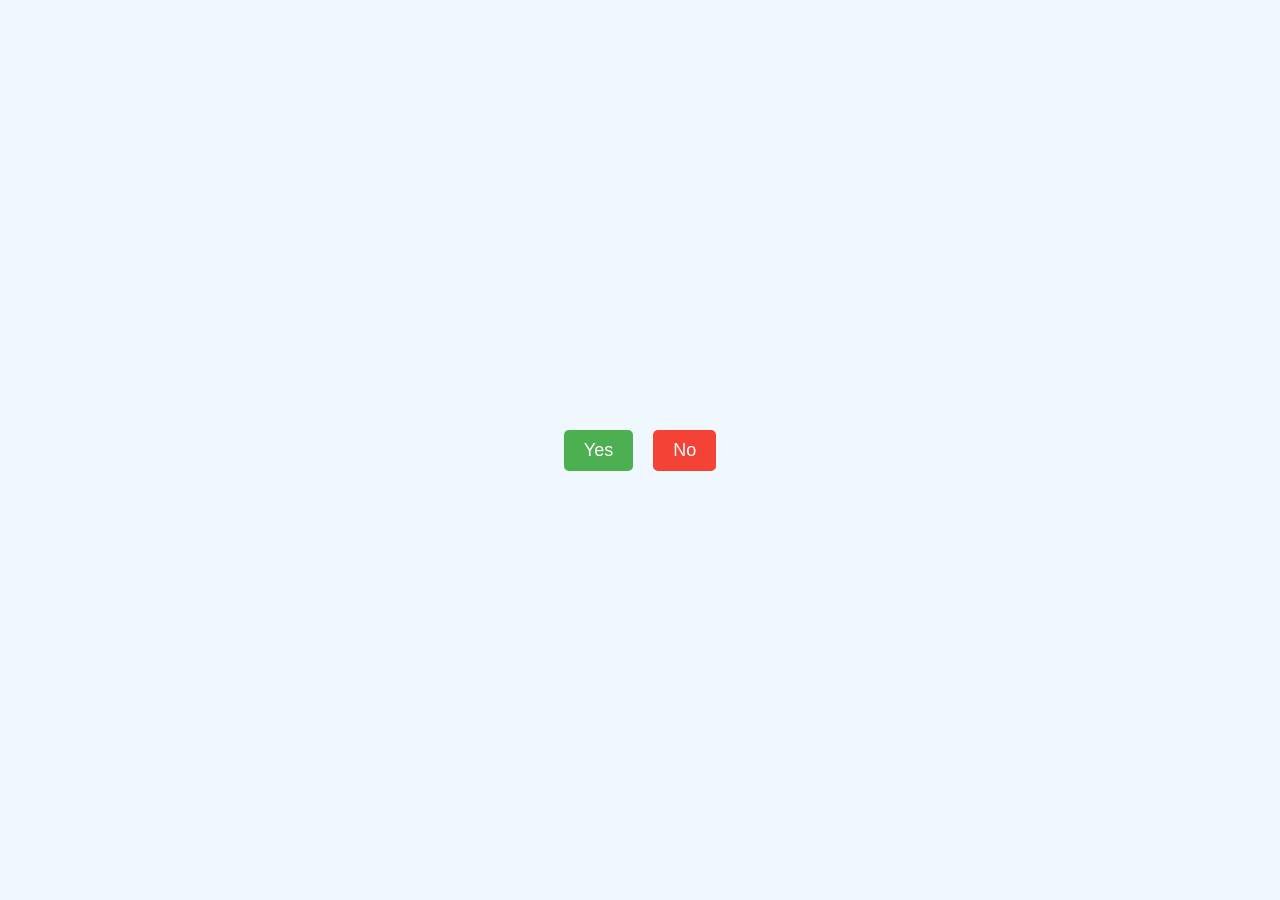
<file: index.html>
<!DOCTYPE html>
<html lang="en">
<head>
  <meta charset="UTF-8">
  <meta name="viewport" content="width=device-width, initial-scale=1.0">
  <title>iu iu</title>
  <link rel="stylesheet" href="style.css">
</head>
<body>
  <div class="container">
    <button id="yesButton">Yes</button>
    <button id="noButton">No</button>
  </div>

  <div id="popupContainer" class="hidden">
    <div id="popup" class="popup">
<!--       <div class="tree">
        <div class="layer"></div>
        <div class="layer"></div>
        <div class="layer"></div>
        <div class="trunk"></div>
      </div> -->
      <div class="message">I Love You Too😘 - Giáng sinh an lành🎄🍀</div>
    </div>
  </div>

  <script src="data.js"></script>
</body>
</html>
</file>
<file: style.css>
body {
  font-family: Arial, sans-serif;
  background-color: #f0f8ff;
  display: flex;
  justify-content: center;
  align-items: center;
  height: 100vh;
  margin: 0;
}

.container {
  display: flex;
  gap: 20px;
}

button {
  padding: 10px 20px;
  font-size: 18px;
  cursor: pointer;
  border: none;
  border-radius: 5px;
}

#yesButton {
  background-color: #4caf50;
  color: white;
}

#noButton {
  background-color: #f44336;
  color: white;
}

/* Màn nền làm mờ */
#popupContainer {
  position: fixed;
  top: 0;
  left: 0;
  width: 100%;
  height: 100%;
  background-color: rgba(0, 0, 0, 0.6); /* Làm mờ xung quanh */
  display: flex;
  justify-content: center;
  align-items: center;
  z-index: 1000;
}

#popupContainer.hidden {
  display: none;
}

.popup {
  background-color: white;
  box-shadow: 0 4px 8px rgba(0, 0, 0, 0.2);
  border-radius: 10px;
  padding: 20px;
  text-align: center;
}

/* Cây thông */
.tree {
  position: relative;
  display: inline-block;
  margin-bottom: 20px;
}

.layer {
  position: absolute;
  width: 0;
  height: 0;
  border-left: 50px solid transparent;
  border-right: 50px solid transparent;
  border-bottom: 70px solid green;
}

.layer:nth-child(1) {
  top: 0;
}

.layer:nth-child(2) {
  top: 50px;
  border-bottom: 90px solid green;
}

.layer:nth-child(3) {
  top: 100px;
  border-bottom: 110px solid green;
}

.trunk {
  position: absolute;
  bottom: 0;
  left: 35px;
  width: 30px;
  height: 50px;
  background-color: #8b4513;
}

.message {
  font-size: 20px;
  color: #d2691e;
  margin-bottom: 10px;
}
</file>
